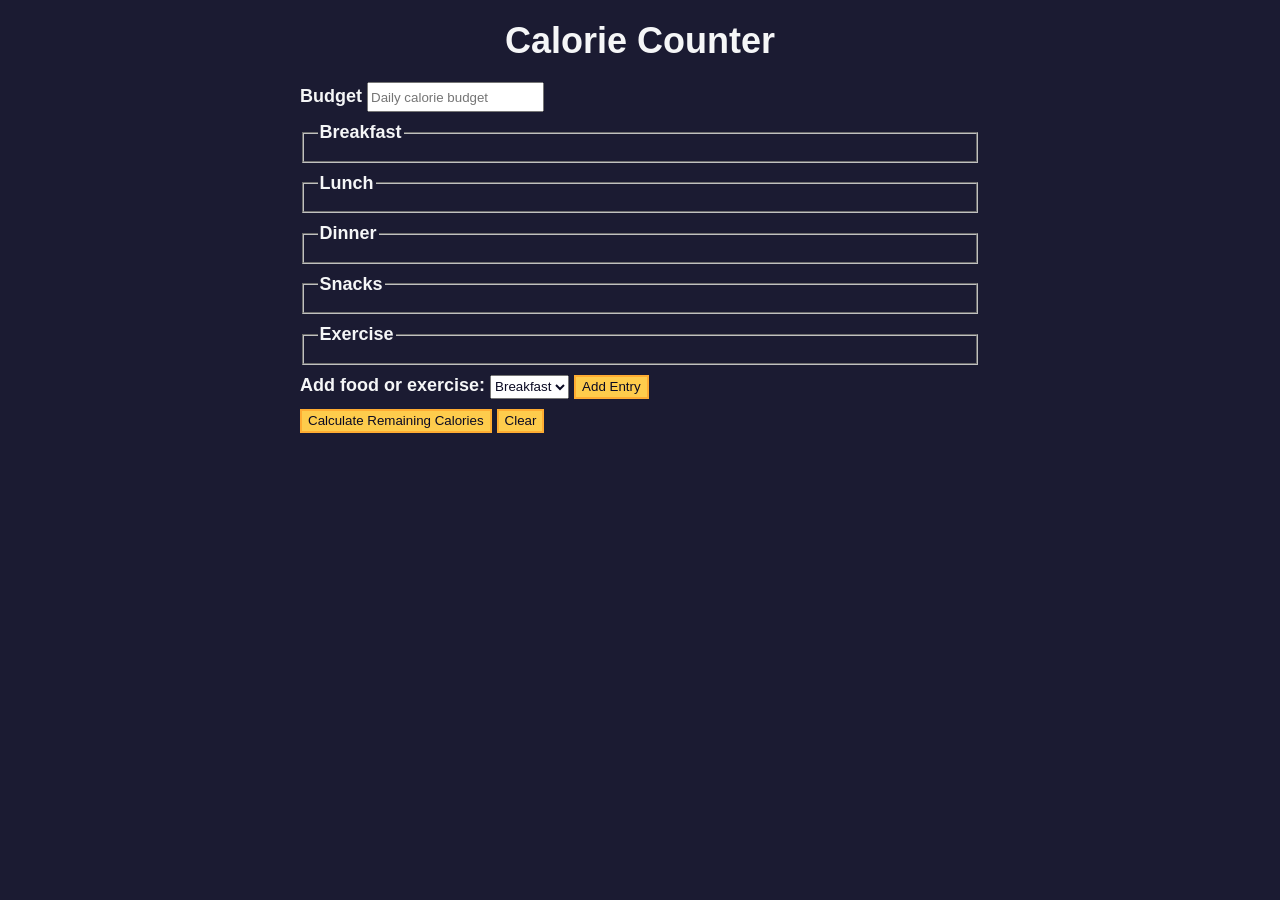
<file: Calorie Counter/index.html>
<!DOCTYPE html>
<html lang="en">
  <head>
    <meta charset="utf-8" />
    <meta name="viewport" content="width=device-width, initial-scale=1.0" />
    <link rel="stylesheet" href="styles.css" />
    <title>Calorie Counter</title>
  </head>
  <body>
    <main>
      <h1>Calorie Counter</h1>
      <div class="container">
        <form id="calorie-counter">
          <label for="budget">Budget</label>
          <input
            type="number"
            min="0"
            id="budget"
            placeholder="Daily calorie budget"
            required
          />
          <fieldset id="breakfast">
            <legend>Breakfast</legend>
            <div class="input-container"></div>
          </fieldset>
          <fieldset id="lunch">
            <legend>Lunch</legend>
            <div class="input-container"></div>
          </fieldset>
          <fieldset id="dinner">
            <legend>Dinner</legend>
            <div class="input-container"></div>
          </fieldset>
          <fieldset id="snacks">
            <legend>Snacks</legend>
            <div class="input-container"></div>
          </fieldset>
          <fieldset id="exercise">
            <legend>Exercise</legend>
            <div class="input-container"></div>
          </fieldset>
          <div class="controls">
            <span>
              <label for="entry-dropdown">Add food or exercise:</label>
              <select id="entry-dropdown" name="options">
                <option value="breakfast" selected>Breakfast</option>
                <option value="lunch">Lunch</option>
                <option value="dinner">Dinner</option>
                <option value="snacks">Snacks</option>
                <option value="exercise">Exercise</option>
              </select>
              <button type="button" id="add-entry">Add Entry</button>
            </span>
          </div>
          <div>
            <button type="submit">
              Calculate Remaining Calories
            </button>
            <button type="button" id="clear">Clear</button>
          </div>
        </form>
        <div id="output" class="output hide"></div>
      </div>
    </main>
    <script src="./script.js"></script>
  </body>
</html>
</file>
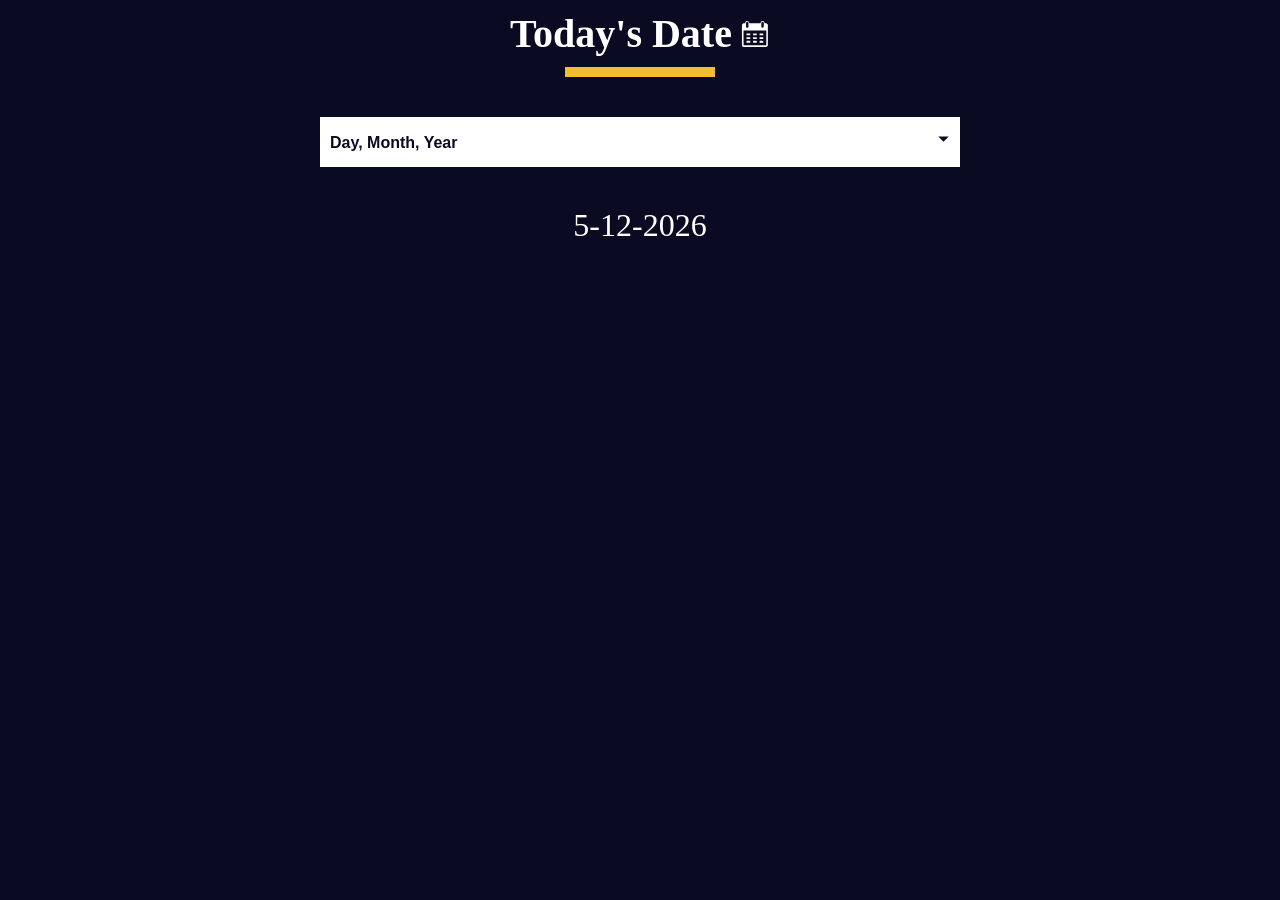
<file: Date Formatter/index.html>
<!DOCTYPE html>
<html lang="en">
  <head>
    <meta charset="UTF-8" />
    <meta http-equiv="X-UA-Compatible" content="IE=edge" />
    <meta name="viewport" content="width=device-width, initial-scale=1.0" />
    <title>Learn the Date Object by Building a Date Formatter</title>
    <link rel="stylesheet" href="./styles.css" />
  </head>
  <body>
    <main>
      <div class="title-container">
        <h1 class="title">Today's Date</h1>

        <svg
          class="date-svg"
          xmlns="http://www.w3.org/2000/svg"
          version="1.0"
          width="512.000000pt"
          height="512.000000pt"
          viewBox="0 0 512.000000 512.000000"
          preserveAspectRatio="xMidYMid meet"
        >
          <g
            transform="translate(0.000000,512.000000) scale(0.100000,-0.100000)"
            fill="#fff"
            stroke="none"
          >
            <path
              d="M1145 4777 c-71 -24 -120 -54 -164 -102 -59 -64 -83 -124 -89 -216 l-4 -77 -147 -3 c-142 -4 -149 -5 -213 -37 -81 -40 -149 -111 -177 -188 -21 -54 -21 -64 -21 -1789 0 -1725 0 -1735 21 -1789 28 -77 96 -148 177 -188 l67 -33 1950 0 1950 0 67 33 c74 36 133 96 170 170 l23 47 0 1760 0 1760 -23 47 c-37 74 -96 134 -169 170 -63 31 -71 32 -213 36 l-148 4 -4 77 c-8 133 -82 242 -200 297 -54 25 -75 29 -148 29 -94 -1 -151 -20 -220 -75 -75 -59 -130 -181 -130 -287 l0 -43 -954 0 -954 0 -7 74 c-12 137 -89 251 -201 303 -66 30 -179 39 -239 20z m209 -164 c23 -16 52 -49 66 -73 l25 -45 0 -365 0 -365 -28 -47 c-30 -52 -88 -92 -149 -103 -54 -10 -137 17 -175 57 -65 69 -64 60 -61 471 l3 373 27 41 c17 26 45 50 80 68 71 35 151 31 212 -12z m2594 11 c41 -20 59 -37 82 -78 l30 -51 0 -360 c0 -329 -2 -364 -19 -401 -36 -79 -137 -133 -222 -119 -57 10 -125 58 -151 107 -23 42 -23 50 -26 388 -3 377 -1 403 51 465 62 76 162 95 255 49z m537 -2717 l0 -1239 -24 -19 c-23 -19 -67 -19 -1916 -19 -1849 0 -1893 0 -1916 19 l-24 19 -3 1241 -2 1241 1942 -2 1943 -3 0 -1238z"
            />
            <path
              d="M1112 2493 l3 -158 318 -3 317 -2 0 160 0 160 -320 0 -321 0 3 -157z"
            />
            <path
              d="M2230 2490 l0 -160 315 0 315 0 0 160 0 160 -315 0 -315 0 0 -160z"
            />
            <path
              d="M3342 2493 l3 -158 310 0 310 0 3 158 3 157 -316 0 -316 0 3 -157z"
            />
            <path
              d="M1110 1855 l0 -155 320 0 320 0 0 155 0 155 -320 0 -320 0 0 -155z"
            />
            <path
              d="M2230 1855 l0 -155 315 0 315 0 0 155 0 155 -315 0 -315 0 0 -155z"
            />
            <path
              d="M3340 1855 l0 -155 315 0 315 0 0 155 0 155 -315 0 -315 0 0 -155z"
            />
            <path
              d="M1117 1383 c-4 -3 -7 -78 -7 -165 l0 -158 320 0 320 0 0 165 0 165 -313 0 c-173 0 -317 -3 -320 -7z"
            />
            <path
              d="M2230 1225 l0 -165 315 0 315 0 0 165 0 165 -315 0 -315 0 0 -165z"
            />
            <path
              d="M3347 1383 c-4 -3 -7 -78 -7 -165 l0 -158 315 0 315 0 -2 163 -3 162 -306 3 c-168 1 -308 -1 -312 -5z"
            />
          </g>
        </svg>
      </div>
      <div class="divider"></div>

      <div class="dropdown-container">
        <select name="date-options" id="date-options">
          <option value="dd-mm-yyyy">Day, Month, Year</option>
          <option value="yyyy-mm-dd">Year, Month, Day</option>
          <option value="mm-dd-yyyy-h-mm">
            Month, Day, Year, Hours, Minutes
          </option>
        </select>
        <div class="select-icon">
          <svg
            class="icon"
            xmlns="http://www.w3.org/2000/svg"
            width="25"
            height="35"
            viewBox="0 0 24 24"
          >
            <rect x="0" fill="none" width="24" height="24" />

            <g>
              <path d="M7 10l5 5 5-5" />
            </g>
          </svg>
        </div>
      </div>

      <p id="current-date"></p>
    </main>

    <script src="./script.js"></script>
  </body>
</html>
</file>
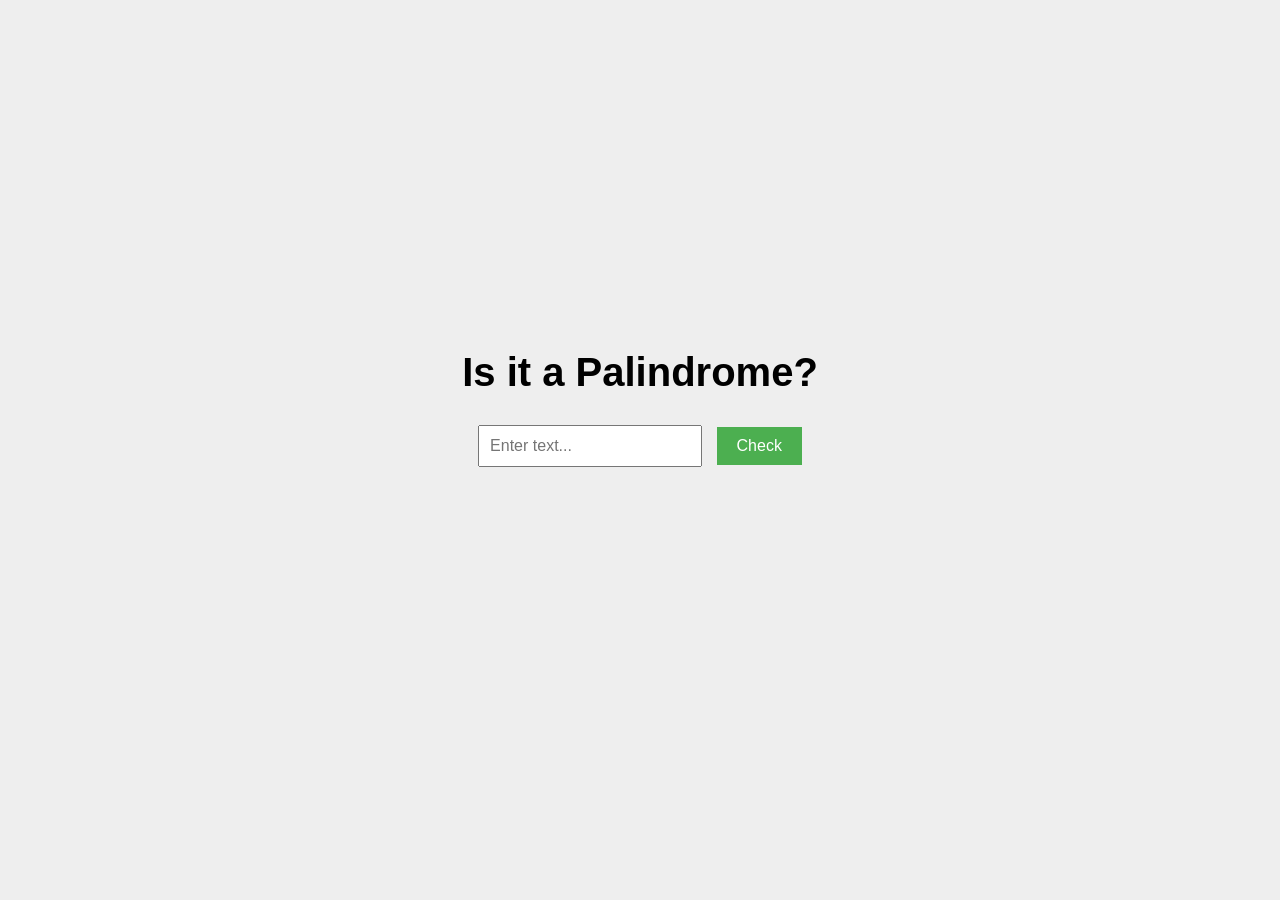
<file: Palindrome-checker/index.html>
<!DOCTYPE html>
<html lang="en">
<head>
  <meta charset="UTF-8">
  <meta name="viewport" content="width=device-width, initial-scale=1.0">
  <title>Palindrome Checker</title>
  <link rel="stylesheet" href="./styles.css">
    <title>RPG - Dragon Repeller</title>
</head>
<body>
  <div id="container">
    <h1 class="title">Is it a Palindrome?</h1>
    <input type="text" id="text-input" placeholder="Enter text...">
    <button id="check-btn">Check</button>
    <div id="result"></div>
  </div>

  <script src = "script.js">
    
  </script>
</body>
</html>
</file>
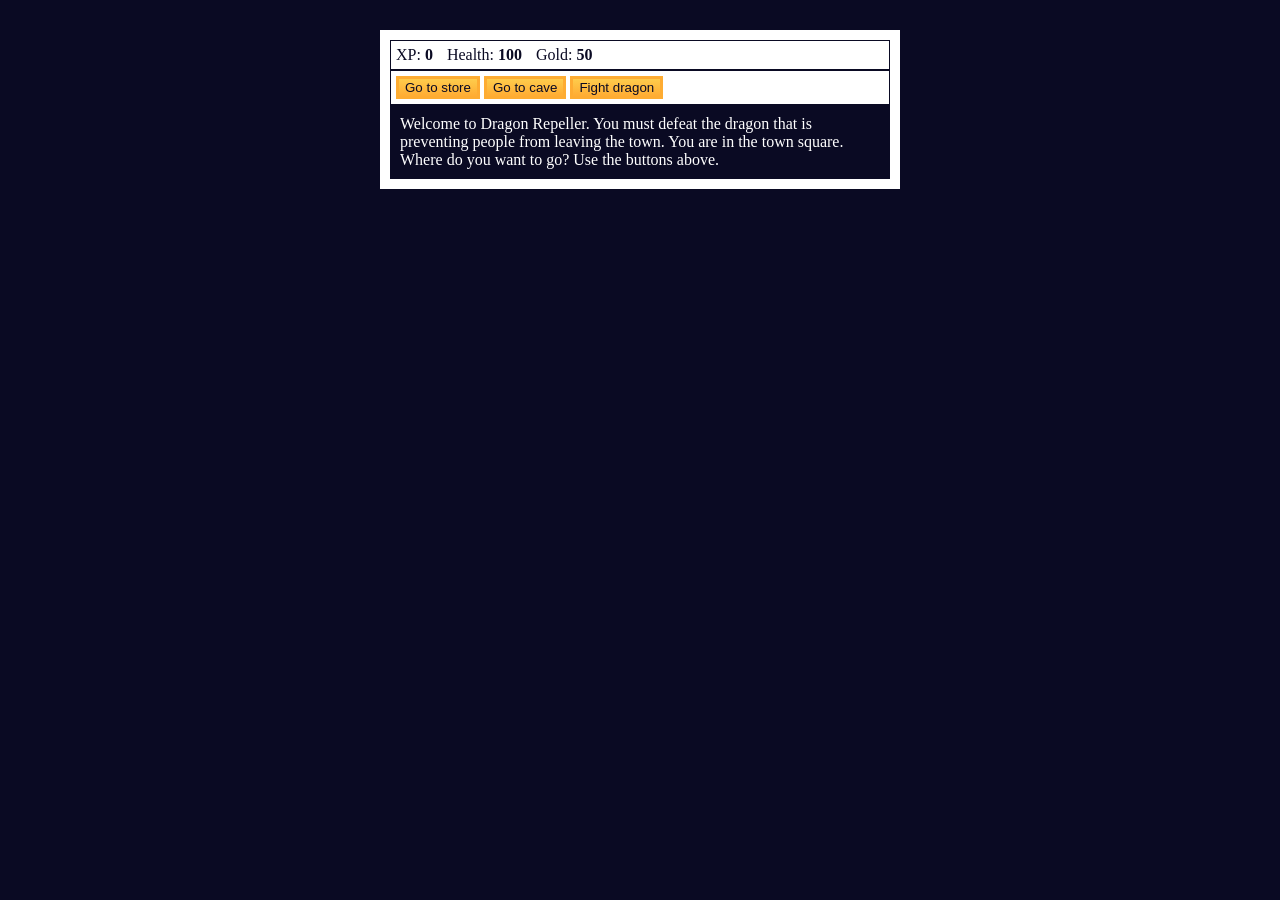
<file: Role Playing Game/index.html>
<!DOCTYPE html>
<html lang="en">
  <head>
    <meta charset="utf-8">
    <link rel="stylesheet" href="./styles.css">
    <title>RPG - Dragon Repeller</title>
  </head>
  <body>
    <div id="game">
      <div id="stats">
        <span class="stat">XP: <strong><span id="xpText">0</span></strong></span>
        <span class="stat">Health: <strong><span id="healthText">100</span></strong></span>
        <span class="stat">Gold: <strong><span id="goldText">50</span></strong></span>
      </div>
      <div id="controls">
        <button id="button1">Go to store</button>
        <button id="button2">Go to cave</button>
        <button id="button3">Fight dragon</button>
      </div>
      <div id="monsterStats">
        <span class="stat">Monster Name: <strong><span id="monsterName"></span></strong></span>
        <span class="stat">Health: <strong><span id="monsterHealth"></span></strong></span>
      </div>
      <div id="text">
        Welcome to Dragon Repeller. You must defeat the dragon that is preventing people from leaving the town. You are in the town square. Where do you want to go? Use the buttons above.
      </div>
    </div>
    <script src="./script.js"></script>
  </body>
</html>
</file>
<file: Calorie Counter/styles.css>
:root {
    --light-grey: #f5f6f7;
    --dark-blue: #0a0a23;
    --fcc-blue: #1b1b32;
    --light-yellow: #fecc4c;
    --dark-yellow: #feac32;
    --light-pink: #ffadad;
    --dark-red: #850000;
    --light-green: #acd157;
  }
  
  body {
    font-family: "Lato", Helvetica, Arial, sans-serif;
    font-size: 18px;
    background-color: var(--fcc-blue);
    color: var(--light-grey);
  }
  
  h1 {
    text-align: center;
  }
  
  .container {
    width: 90%;
    max-width: 680px;
  }
  
  h1,
  .container,
  .output {
    margin: 20px auto;
  }
  
  label,
  legend {
    font-weight: bold;
  }
  
  .input-container {
    display: flex;
    flex-direction: column;
  }
  
  button {
    cursor: pointer;
    text-decoration: none;
    background-color: var(--light-yellow);
    border: 2px solid var(--dark-yellow);
  }
  
  button,
  input,
  select {
    min-height: 24px;
    color: var(--dark-blue);
  }
  
  fieldset,
  label,
  button,
  input,
  select {
    margin-bottom: 10px;
  }
  
  .output {
    border: 2px solid var(--light-grey);
    padding: 10px;
    text-align: center;
  }
  
  .hide {
    display: none;
  }
  
  .output span {
    font-weight: bold;
    font-size: 1.2em;
  }
  
  .surplus {
    color: var(--light-pink);
  }
  
  .deficit {
    color: var(--light-green);
  }
</file>
<file: Date Formatter/styles.css>
*,
*::before,
*::after {
  margin: 0;
  padding: 0;
  box-sizing: border-box;
}

:root {
  --dark-grey: #0a0a23;
  --white: #ffffff;
  --yellow: #f1be32;
}

body {
  color: var(--white);
  background-color: var(--dark-grey);
}

.title-container {
  margin: 10px 0;
  display: flex;
  align-items: center;
  justify-content: center;
  gap: 8px;
}

.title {
  font-size: 2.5rem;
}

.date-svg {
  width: 30px;
  height: 30px;
}

.divider {
  margin: auto;
  width: 150px;
  height: 10px;
  background-color: var(--yellow);
}

.dropdown-container {
  width: 50%;
  margin: 40px auto;
  position: relative;
}

select {
  display: block;
  margin: 20px auto 0;
  width: 100%;
  height: 50px;
  font-size: 100%;
  font-weight: bold;
  cursor: pointer;
  background-color: var(--white);
  border: none;
  color: var(--dark-grey);
  appearance: none;
  padding: 10px;
  padding-right: 38px;
  -webkit-appearance: none;
  -moz-appearance: none;
  transition: color 0.3s ease, background-color 0.3s ease,
    border-bottom-color 0.3s ease;
}

.select-icon {
  position: absolute;
  top: 4px;
  right: 4px;
  width: 30px;
  height: 36px;
  pointer-events: none;
  padding-left: 5px;
  transition: background-color 0.3s ease, border-color 0.3s ease;
}

.select-icon svg.icon {
  transition: fill 0.3s ease;
  fill: var(--dark-grey);
}

#current-date {
  font-size: 2rem;
  text-align: center;
}

@media (max-width: 375px) {
  .title {
    font-size: 2rem;
  }

  .dropdown-container {
    width: 80%;
  }

  .date-svg {
    display: none;
  }
}
</file>
<file: Palindrome-checker/styles.css>
body {
    font-family: Arial, sans-serif;
    margin: 0;
    padding: 0;
    display: flex;
    justify-content: center;
    align-items: center;
    height: 100vh;
    background-color: #eeeeee;
  }

  #container {
    text-align: center;
    margin-top: -100px; /* Move container up by 100px */
  }

  .title {
    text-align: center;
    padding: 10px 0;
    font-size: 2.5rem;
    margin-bottom: 20px;
  }

  #text-input {
    padding: 10px;
    font-size: 16px;
    margin-right: 10px;
  }

  #check-btn {
    padding: 10px 20px;
    font-size: 16px;
    background-color: #4CAF50;
    color: white;
    border: none;
    cursor: pointer;
  }

  #check-btn:hover {
    background-color: #45a049;
  }

  #result {
    margin-top: 20px;
    font-size: 18px;
  }
</file>
<file: Role Playing Game/styles.css>
body {
    background-color: #0a0a23;
  }
  
  #text {
    background-color: #0a0a23;
    color: #ffffff;
    padding: 10px;
  }
  
  #game {
    max-width: 500px;
    max-height: 400px;
    background-color: #ffffff;
    color: #ffffff;
    margin: 30px auto 0px;
    padding: 10px;
  }
  
  #controls,
  #stats {
    border: 1px solid #0a0a23;
    padding: 5px;
    color: #0a0a23;
  }
  
  #monsterStats {
    display: none;
    border: 1px solid #0a0a23;
    padding: 5px;
    color: #ffffff;
    background-color: #c70d0d;
  }
  
  .stat {
    padding-right: 10px;
  }
  
  button {
    cursor: pointer;
    color: #0a0a23;
    background-color: #feac32;
    background-image: linear-gradient(#fecc4c, #ffac33);
    border: 3px solid #feac32;
  }
</file>
